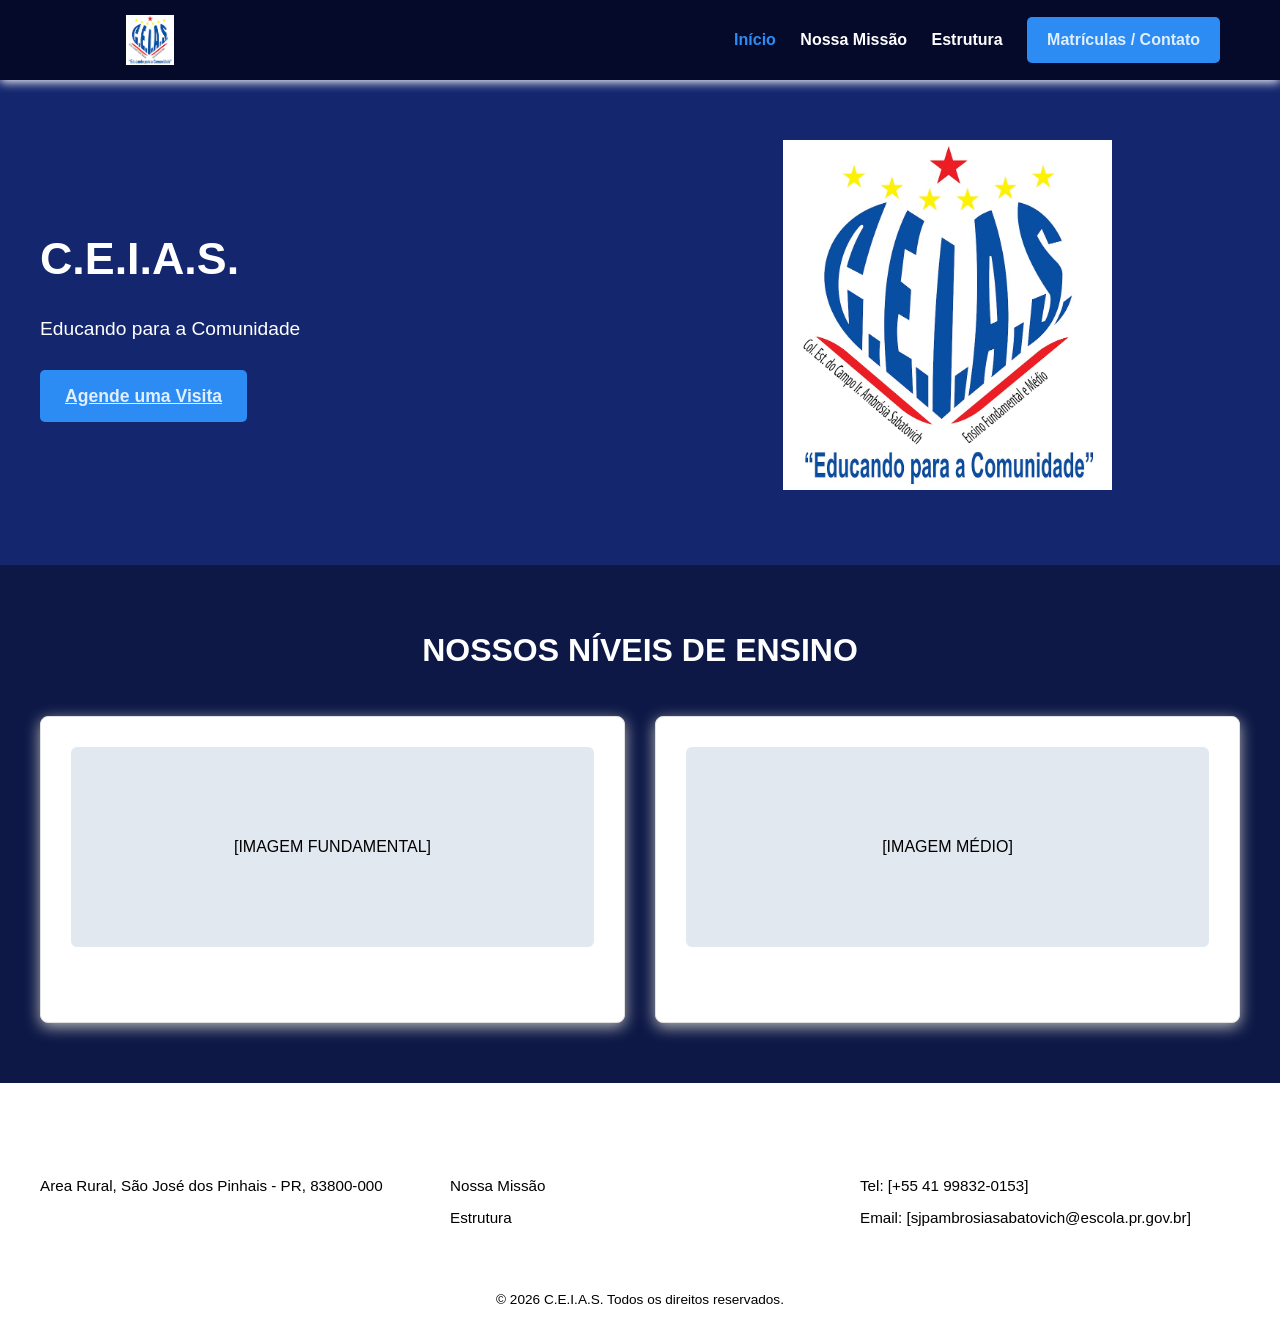
<file: index.html>
<!DOCTYPE html>
<html lang="pt-BR">
<head>
    <meta charset="UTF-8">
    <meta name="viewport" content="width=device-width, initial-scale=1.0">
    <title>Colégio Estadual do Campo Irmã Ambrosia Sabatovich - Início</title>
    <link rel="stylesheet" href="style.css">
</head>
<body>

    <header>
        <div class="nav-container">
            <div class="logo-placeholder" style="background-color: transparent;">
                <img src="logo colegio.jpg" alt="Logo C.E.I.A.S." style="max-width: 100%; max-height: 100%; object-fit: contain;">
            </div>
            <nav>
                <a href="index.html" class="active">Início</a>
                <a href="sobre.html">Nossa Missão</a>
                <a href="estrutura.html">Estrutura</a>
                <a href="contato.html" class="btn-cta">Matrículas / Contato</a>
            </nav>
        </div>
    </header>

    <section style="background-color: var(--gray-bg);">
        <div class="section-container grid-2-col" style="align-items: center;">
            <div>
                <h1 style="font-size: 2.8rem; margin-bottom: 20px;">C.E.I.A.S.</h1>
                <p style="font-size: 1.2rem; margin-bottom: 25px;">Educando para a Comunidade</p>
                <a href="contato.html" class="btn-cta" style="padding: 12px 25px; font-size: 1.1rem;">Agende uma Visita</a>
            </div>
            <div class="placeholder-img" style="height: 350px; background-color: transparent;">
                <img src="logo colegio.jpg" alt="Logo C.E.I.A.S. - Col. Est. do Campo Ir. Ambrósia Sabatovich" style="max-width: 100%; max-height: 100%; object-fit: contain;">
            </div>
        </div>
    </section>

    <section>
        <div class="section-container">
            <h2 class="section-title">NOSSOS NÍVEIS DE ENSINO</h2>
            <div class="grid-2-col">
                <div class="card">
                    <div class="placeholder-img">[IMAGEM FUNDAMENTAL]</div>
                    <h3>Ensino Fundamental</h3>
                </div>
                <div class="card">
                    <div class="placeholder-img">[IMAGEM MÉDIO]</div>
                    <h3>Ensino Médio</h3>
                </div>
            </div>
        </div>
    </section>

    <footer>
        <div class="footer-container">
            <div class="footer-col">
                <h4>C.E.I.A.S.</h4>
                <p>Area Rural, São José dos Pinhais - PR, 83800-000</p>
            </div>
            <div class="footer-col">
                <h4>Mais acesso</h4>
                <a href="sobre.html">Nossa Missão</a>
                <a href="estrutura.html">Estrutura</a>
            </div>
            <div class="footer-col">
                <h4>[CONTATO]</h4>
                <p>Tel: [+55 41 99832-0153]</p>
                <p>Email: [sjpambrosiasabatovich@escola.pr.gov.br]</p>
            </div>
        </div>
        <div class="copyright">&copy; 2026 C.E.I.A.S. Todos os direitos reservados.</div>
    </footer>

</body>
</html>
</file>
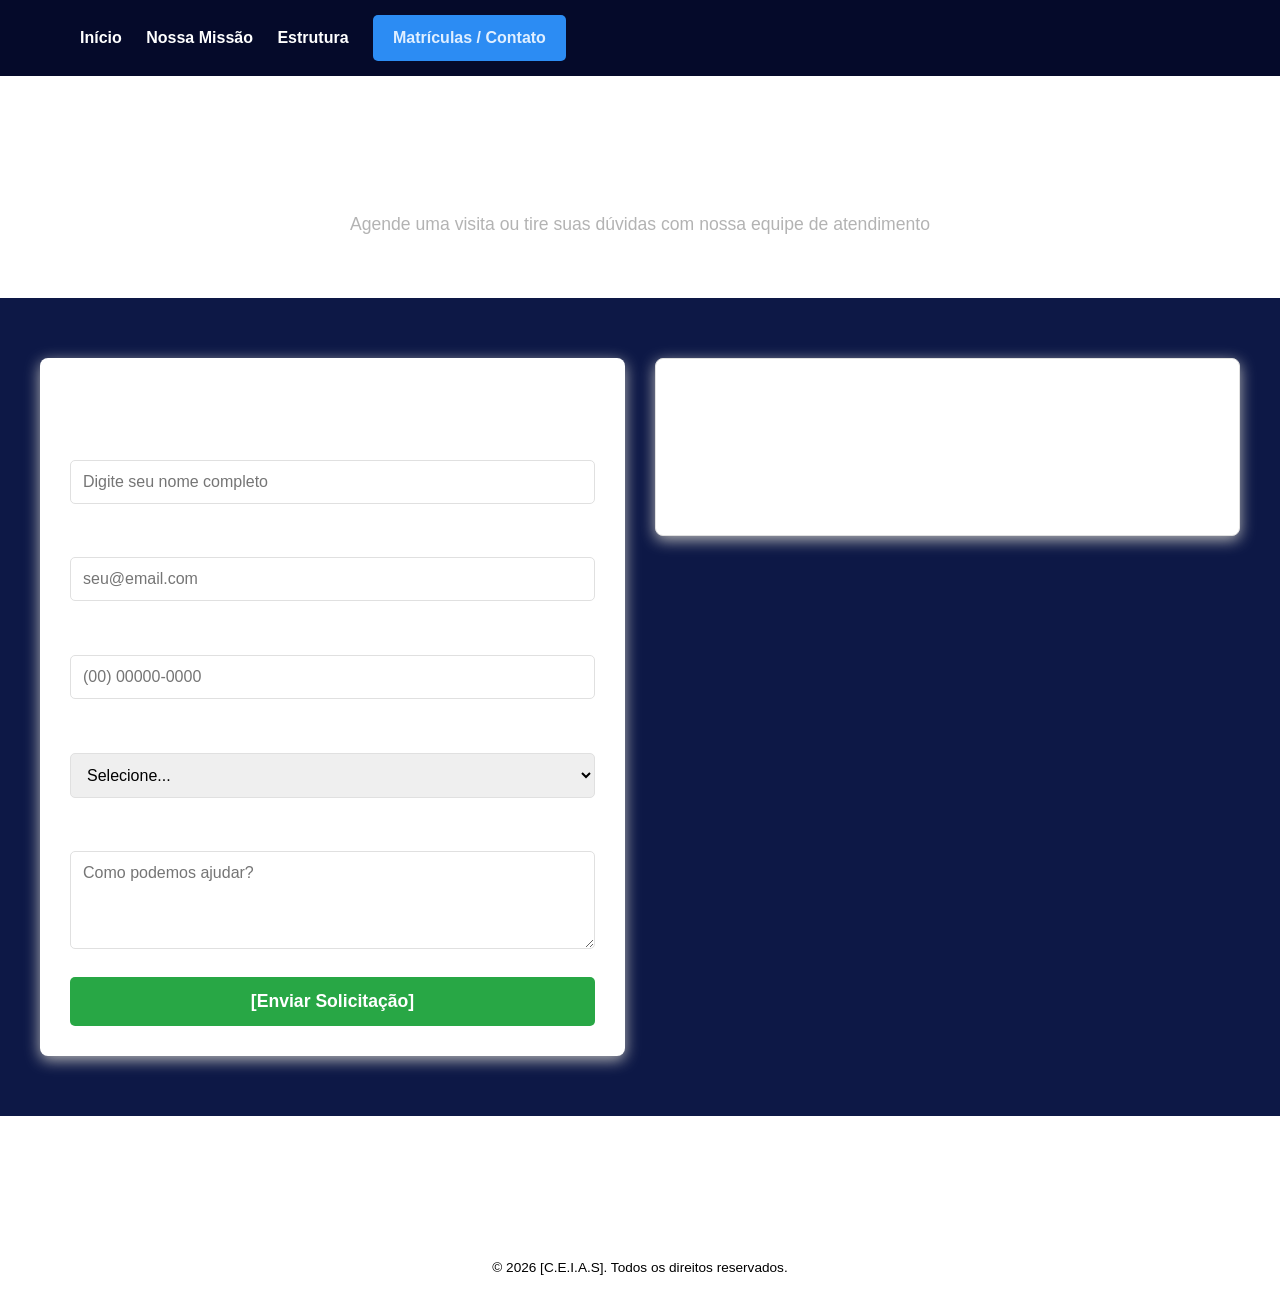
<file: contato.html>
<!DOCTYPE html>
<html lang="pt-BR">
<head>
    <meta charset="UTF-8">
    <meta name="viewport" content="width=device-width, initial-scale=1.0">
    <title>Colégio Estadual do Campo Irmã Ambrosia Sabatovich - Contato</title>
    <link rel="stylesheet" href="style.css">
</head>
<body>

    <header>
        <div class="nav-container">
            <nav>
                <a href="index.html">Início</a>
                <a href="sobre.html">Nossa Missão</a>
                <a href="estrutura.html">Estrutura</a>
                <a href="contato.html" class="btn-cta active">Matrículas / Contato</a>
            </nav>
        </div>
    </header>

    <div class="page-banner">
        <h1>FALE CONOSCO E MATRÍCULAS</h1>
        <p>Agende uma visita ou tire suas dúvidas com nossa equipe de atendimento</p>
    </div>

    <section>
        <div class="section-container grid-2-col">
            <div class="form-card">
                <h2>FORMULÁRIO DE INTERESSE</h2>
                <form action="#" method="POST">
                    <div class="form-group">
                        <label for="nome">Nome do Responsável*</label>
                        <input type="text" id="nome" name="nome" placeholder="Digite seu nome completo" required>
                    </div>
                    <div class="form-group">
                        <label for="email">E-mail*</label>
                        <input type="email" id="email" name="email" placeholder="seu@email.com" required>
                    </div>
                    <div class="form-group">
                        <label for="telefone">Telefone / WhatsApp*</label>
                        <input type="tel" id="telefone" name="telefone" placeholder="(00) 00000-0000" required>
                    </div>
                    <div class="form-group">
                        <label for="etapa">Etapa de Interesse</label>
                        <select id="etapa" name="etapa">
                            <option value="">Selecione...</option>
                            <option value="infantil">Educação Infantil</option>
                            <option value="fundamental1">Ensino Fundamental I</option>
                            <option value="fundamental2">Ensino Fundamental II</option>
                            <option value="medio">Ensino Médio</option>
                        </select>
                    </div>
                    <div class="form-group">
                        <label for="mensagem">Mensagem / Observações</label>
                        <textarea id="mensagem" name="mensagem" rows="4" placeholder="Como podemos ajudar?"></textarea>
                    </div>
                    <button type="submit" class="btn-submit">[Enviar Solicitação]</button>
                </form>
            </div>

            <div>
                <div class="card" style="margin-bottom: 20px;">
                    <h3>[INFORMAÇÕES DE CONTATO]</h3>
                    <p style="margin-top: 10px;"><strong>Endereço:</strong> [Rua, Número, Bairro, Cidade - UF]</p>
                    <p><strong>Telefone:</strong> [+55 41 99832-0153]</p>
                    <p><strong>E-mail:</strong> [sjpambrosiasabatovich@escola.pr.gov.br]</p>
                </div>
            </div>
        </div>
    </section>

    <footer>
        <div class="footer-container">
            <div class="footer-col">
                <h4>[Colégio Estadual do Campo Irmã Ambrosia Sabatovich]</h4>
            </div>
        </div>
        <div class="copyright">&copy; 2026 [C.E.I.A.S]. Todos os direitos reservados.</div>
    </footer>

</body>
</html>
</file>
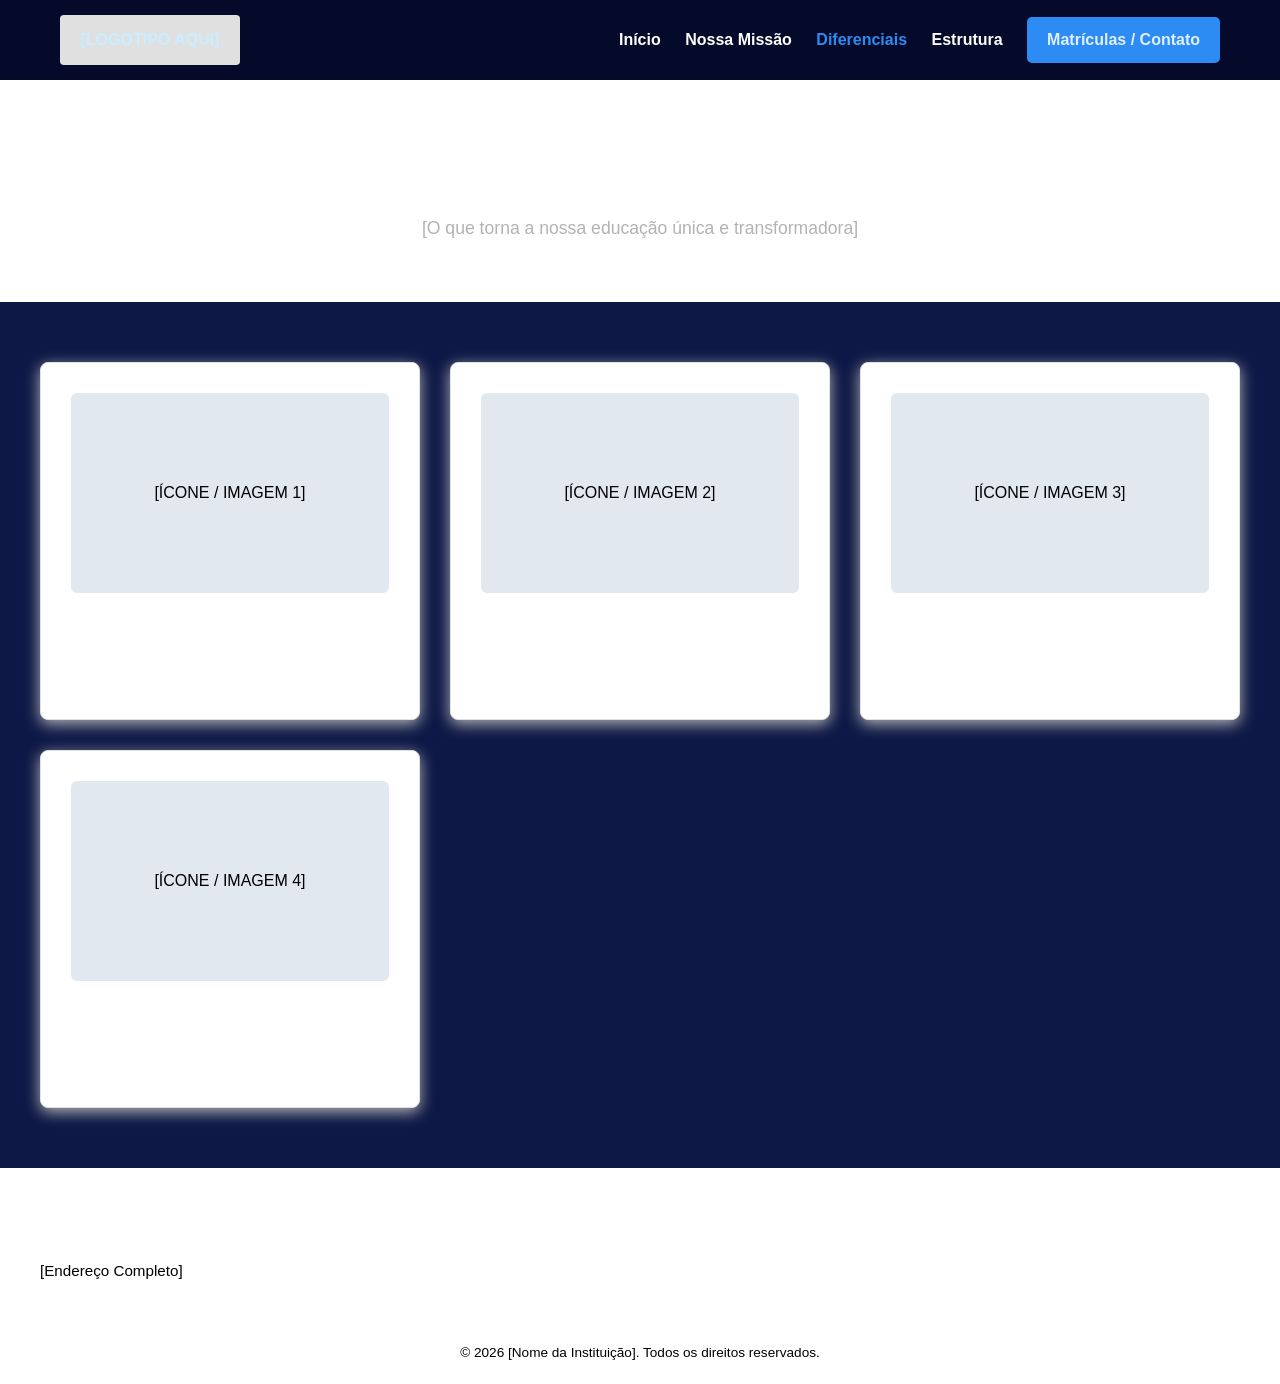
<file: diferenciais.html>
<!DOCTYPE html>
<html lang="pt-BR">
<head>
    <meta charset="UTF-8">
    <meta name="viewport" content="width=device-width, initial-scale=1.0">
    <title>[NOME DO COLÉGIO] - Diferenciais</title>
    <link rel="stylesheet" href="style.css">
</head>
<body>

    <header>
        <div class="nav-container">
            <div class="logo-placeholder">[LOGOTIPO AQUI]</div>
            <nav>
                <a href="index.html">Início</a>
                <a href="sobre.html">Nossa Missão</a>
                <a href="diferenciais.html" class="active">Diferenciais</a>
                <a href="estrutura.html">Estrutura</a>
                <a href="contato.html" class="btn-cta">Matrículas / Contato</a>
            </nav>
        </div>
    </header>

    <div class="page-banner">
        <h1>[DIFERENCIAIS PEDAGÓGICOS]</h1>
        <p>[O que torna a nossa educação única e transformadora]</p>
    </div>

    <section>
        <div class="section-container">
            <div class="grid-2-col">
                <div class="card">
                    <div class="placeholder-img">[ÍCONE / IMAGEM 1]</div>
                    <h3>[Programa Bilíngue]</h3>
                    <p>[Detalhamento sobre o ensino de idiomas e imersão cultural.]</p>
                </div>
                <div class="card">
                    <div class="placeholder-img">[ÍCONE / IMAGEM 2]</div>
                    <h3>[Tecnologia e Robótica]</h3>
                    <p>[Detalhamento sobre os laboratórios de inovação e cultura maker.]</p>
                </div>
                <div class="card">
                    <div class="placeholder-img">[ÍCONE / IMAGEM 3]</div>
                    <h3>[Formação Socioemocional]</h3>
                    <p>[Programas focados no desenvolvimento da inteligência emocional.]</p>
                </div>
                <div class="card">
                    <div class="placeholder-img">[ÍCONE / IMAGEM 4]</div>
                    <h3>[Esportes e Cultura]</h3>
                    <p>[Atividades extracurriculares, modalidades esportivas e artes.]</p>
                </div>
            </div>
        </div>
    </section>

    <footer>
        <div class="footer-container">
            <div class="footer-col">
                <h4>[NOME DO COLÉGIO]</h4>
                <p>[Endereço Completo]</p>
            </div>
        </div>
        <div class="copyright">&copy; 2026 [Nome da Instituição]. Todos os direitos reservados.</div>
    </footer>

</body>
</html>
</file>
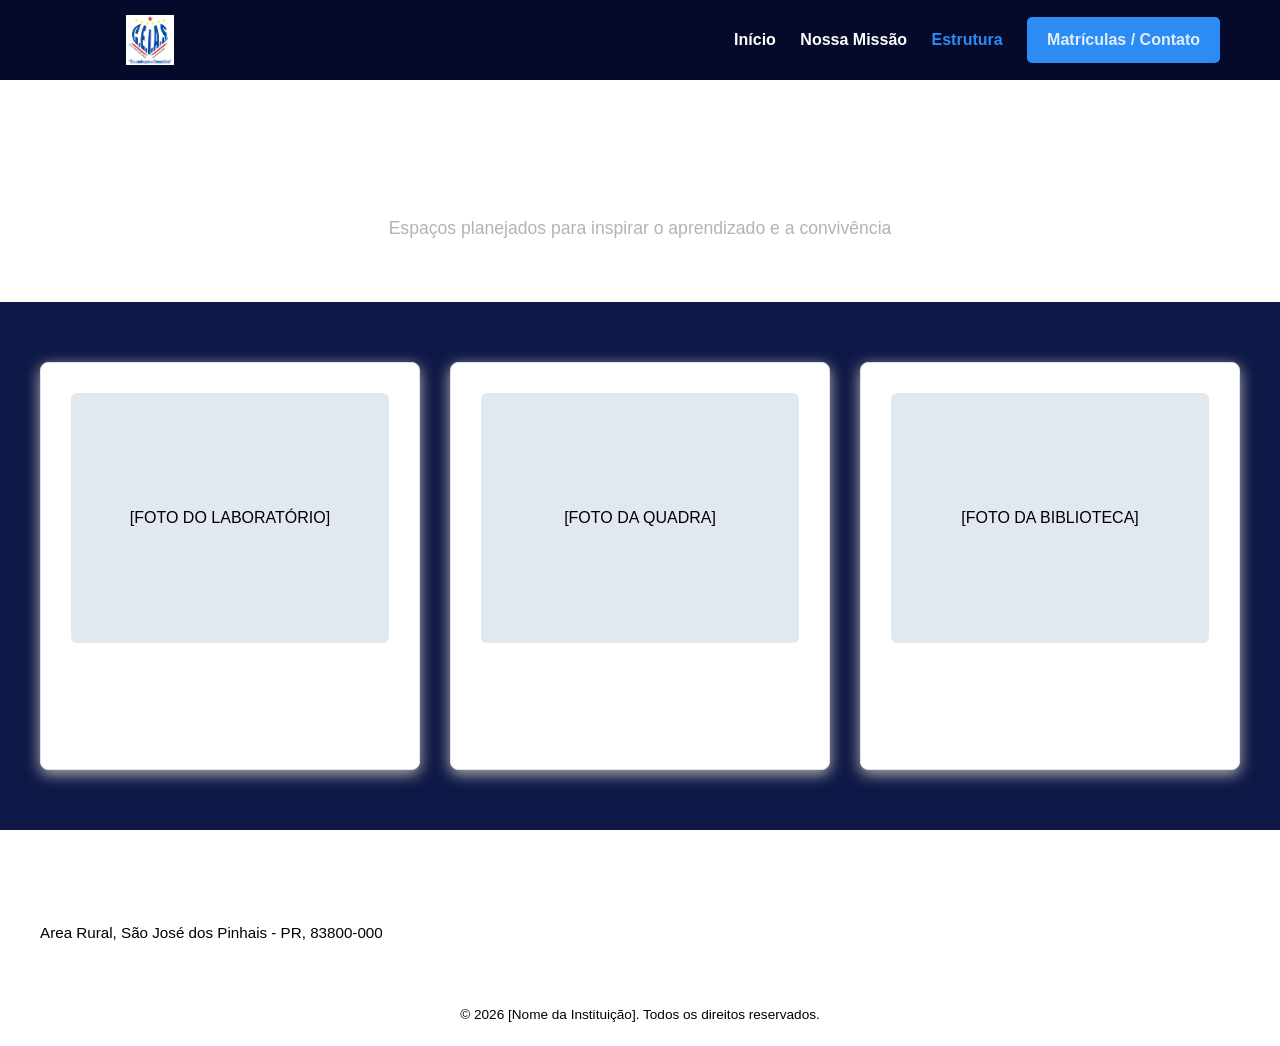
<file: estrutura.html>
<!DOCTYPE html>
<html lang="pt-BR">
<head>
    <meta charset="UTF-8">
    <meta name="viewport" content="width=device-width, initial-scale=1.0">
    <title>Colégio Estadual do Campo Irmã Ambrosia Sabatovich - Estrutura</title>
    <link rel="stylesheet" href="style.css">
</head>
<body>

    <header>
        <div class="nav-container">
            <div class="logo-placeholder" style="background-color: transparent;">
                <img src="logo colegio.jpg" alt="Logo C.E.I.A.S." style="max-width: 100%; max-height: 100%; object-fit: contain;">
            </div>
            <nav>
                <a href="index.html">Início</a>
                <a href="sobre.html">Nossa Missão</a>
                <a href="estrutura.html" class="active">Estrutura</a>
                <a href="contato.html" class="btn-cta">Matrículas / Contato</a>
            </nav>
        </div>
    </header>

    <div class="page-banner">
        <h1>[NOSSA INFRAESTRUTURA]</h1>
        <p>Espaços planejados para inspirar o aprendizado e a convivência</p>
    </div>

    <section>
        <div class="section-container">
            <div class="grid-3-col">
                <div class="card">
                    <div class="placeholder-img" style="height: 250px;">[FOTO DO LABORATÓRIO]</div>
                    <h3>[Laboratórios de Ciências]</h3>
                    <p>[Descrição dos equipamentos e infraestrutura de pesquisa.]</p>
                </div>
                <div class="card">
                    <div class="placeholder-img" style="height: 250px;">[FOTO DA QUADRA]</div>
                    <h3>[Complexo Esportivo]</h3>
                    <p>[Descrição das quadras cobertas, piscinas ou campos.]</p>
                </div>
                <div class="card">
                    <div class="placeholder-img" style="height: 250px;">[FOTO DA BIBLIOTECA]</div>
                    <h3>[Biblioteca e Espaços Maker]</h3>
                    <p>[Descrição do acervo e áreas de estudo.]</p>
                </div>
            </div>
        </div>
    </section>

    <footer>
        <div class="footer-container">
            <div class="footer-col">
                <h4>Colégio Estadual do Campo Irmã Ambrosia Sabato</h4>
                <p>Area Rural, São José dos Pinhais - PR, 83800-000</p>
            </div>
        </div>
        <div class="copyright">&copy; 2026 [Nome da Instituição]. Todos os direitos reservados.</div>
    </footer>

</body>
</html>
</file>
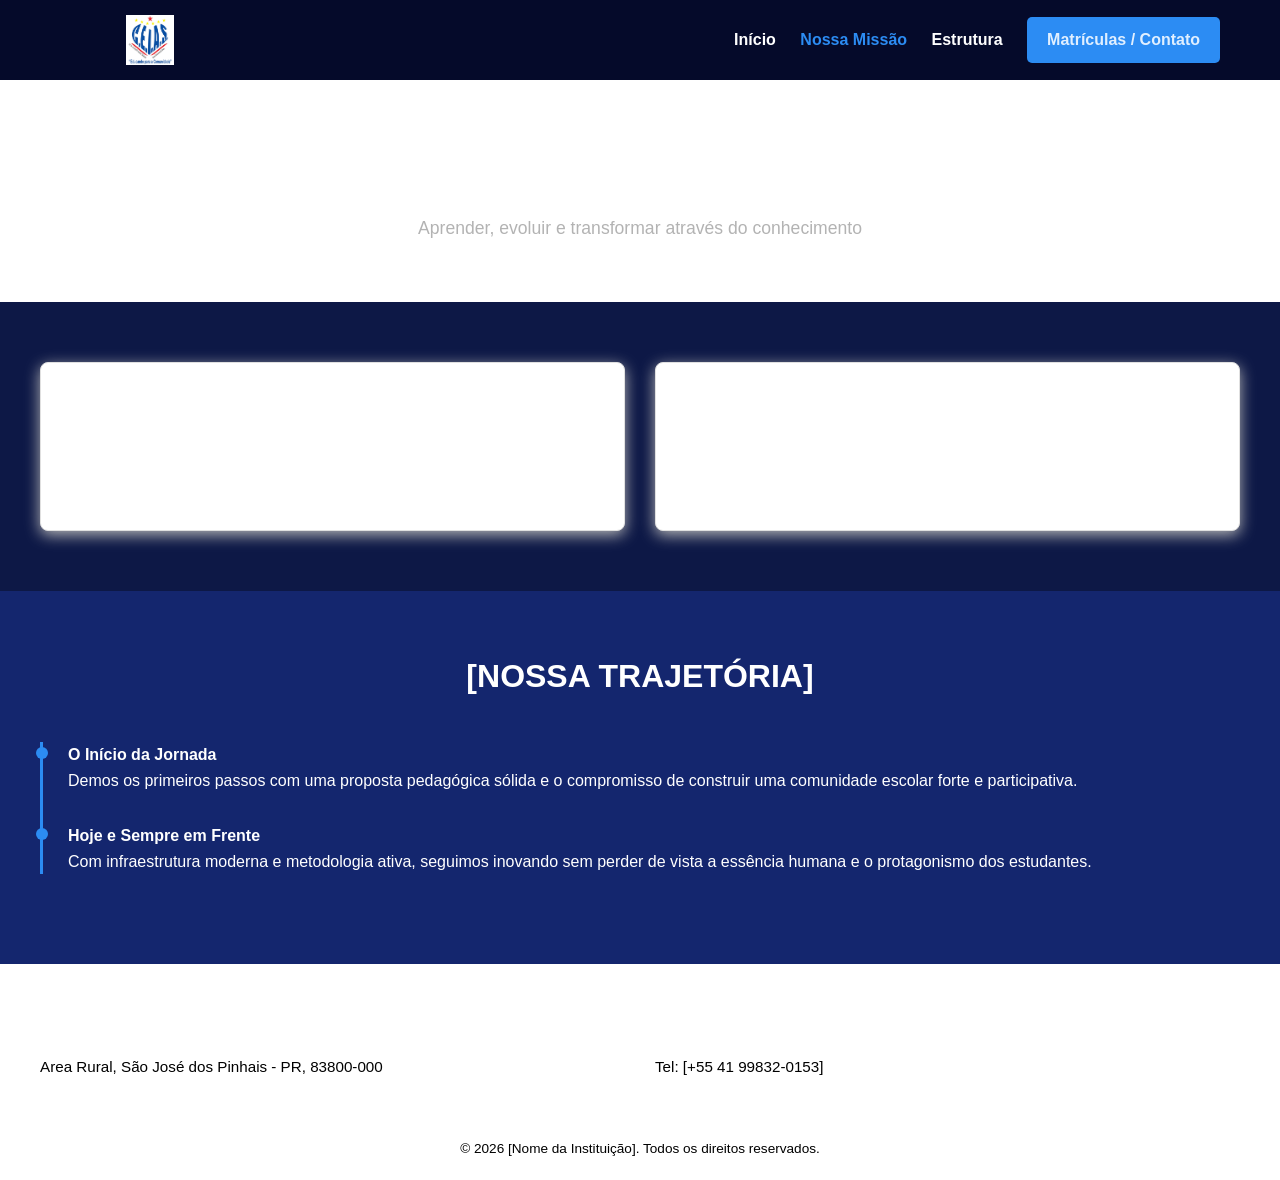
<file: sobre.html>
<!DOCTYPE html>
<html lang="pt-BR">
<head>
    <meta charset="UTF-8">
    <meta name="viewport" content="width=device-width, initial-scale=1.0">
    <title>Colégio Estadual do Campo Irmã Ambrosia Sabatovich - Nossa Missão</title>
    <link rel="stylesheet" href="style.css">
</head>
<body>

    <header>
        <div class="nav-container">
            <div class="logo-placeholder" style="background-color: transparent;">
                <img src="logo colegio.jpg" alt="Logo C.E.I.A.S." style="max-width: 100%; max-height: 100%; object-fit: contain;">
            </div>
            <nav>
                <a href="index.html">Início</a>
                <a href="sobre.html" class="active">Nossa Missão</a>
                <a href="estrutura.html">Estrutura</a>
                <a href="contato.html" class="btn-cta">Matrículas / Contato</a>
            </nav>
        </div>
    </header>

    <div class="page-banner">
        <h1>Conheça Nossa Trajetória</h1>
        <p>Aprender, evoluir e transformar através do conhecimento</p>
    </div>
    
    <section>
        <div class="section-container">
            <div class="grid-3-col">
                <div class="card">
                    <h3>Missão</h3>
                    <p>Conectar saberes e valores para inspirar o aprendizado contínuo, estimulando a autonomia e o protagonismo em cada etapa da vida escolar.</p>
                </div>
                <div class="card">
                    <h3>Visão</h3>
                    <p>Consolidar um ambiente educacional acolhedor e tecnológico que forme lideranças empáticas e inovadoras para o amanhã.</p>
                </div>
                </div>
            </div>
        </div>
    </section>

    <section style="background-color: var(--gray-bg);">
        <div class="section-container">
            <h2 class="section-title">[NOSSA TRAJETÓRIA]</h2>
            <div class="timeline">
                <div class="timeline-item">
                    <h4>O Início da Jornada</h4>
                    <p>Demos os primeiros passos com uma proposta pedagógica sólida e o compromisso de construir uma comunidade escolar forte e participativa.</p>
                </div>
                <div class="timeline-item">
                    <h4>Hoje e Sempre em Frente</h4>
                    <p>Com infraestrutura moderna e metodologia ativa, seguimos inovando sem perder de vista a essência humana e o protagonismo dos estudantes.</p>
                </div>
            </div>
        </div>
    </section>

    <footer>
        <div class="footer-container">
            <div class="footer-col">
                <h4>C.E.I.A.S</h4>
                <p>Area Rural, São José dos Pinhais - PR, 83800-000</p>
            </div>
            <div class="footer-col">
                <h4>[CONTATO]</h4>
                <p>Tel: [+55 41 99832-0153]</p>
            </div>
        </div>
        <div class="copyright">&copy; 2026 [Nome da Instituição]. Todos os direitos reservados.</div>
    </footer>

</body>
</html>
</file>
<file: style.css>
:root {
    --primary-color: #2c8cf3;
    --primary-dark: #003d80;
    --secondary-color: #28a745;
    --dark-bg: #ffffff;
    --light-bg: #0d1846;
    --gray-bg: #14266e;
    --text-color: #ffffff;
    --text-muted: #caedff;
    --border-color: #e0e0e0;
    --shadow: 0 4px 15px rgb(183, 183, 183);
}

* {
    box-sizing: border-box;
    margin: 0;
    padding: 0;
    font-family: 'Segoe UI', Roboto, Helvetica, Arial, sans-serif;
}

body {
    color: var(--text-color);
    line-height: 1.6;
    background-color: var(--light-bg);
}

header {
    background-color: #050a2a;
    box-shadow: 0 2px 10px rgb(255, 255, 255);
    position: sticky;
    top: 0;
    z-index: 1000;
}

.nav-container {
    max-width: 1200px;
    margin: 0 auto;
    display: flex;
    justify-content: space-between;
    align-items: center;
    padding: 15px 20px;
}

.logo-placeholder {
    width: 180px;
    height: 50px;
    background-color: #e0e0e0;
    display: flex;
    align-items: center;
    justify-content: center;
    font-weight: bold;
    color: var(--text-muted);
    border-radius: 4px;
}

nav a {
    margin-left: 20px;
    text-decoration: none;
    color: #ffffff;
    font-weight: 600;
    transition: color 0.3s;
}

nav a:hover, nav a.active {
    color: var(--primary-color);
}

.btn-cta {
    background-color: var(--primary-color);
    color: #e0efff !important;
    padding: 10px 20px;
    border-radius: 5px;
    font-weight: bold;
    display: inline-block;
    transition: background-color 0.3s;
}

.btn-cta:hover {
    background-color: var(--primary-dark);
}

.page-banner {
    background-color: var(--dark-bg);
    color: #ffffff;
    padding: 60px 20px;
    text-align: center;
}

.page-banner h1 {
    font-size: 2.5rem;
    margin-bottom: 10px;
}

.page-banner p {
    font-size: 1.1rem;
    color: #b3b3b3;
}

section {
    padding: 60px 20px;
}

.section-container {
    max-width: 1200px;
    margin: 0 auto;
}

.section-title {
    text-align: center;
    font-size: 2rem;
    margin-bottom: 40px;
    color: var(--dark-bg);
}

.grid-2-col {
    display: grid;
    grid-template-columns: repeat(auto-fit, minmax(320px, 1fr));
    gap: 30px;
}

.grid-3-col {
    display: grid;
    grid-template-columns: repeat(auto-fit, minmax(280px, 1fr));
    gap: 30px;
}

.card {
    background: #ffffff;
    padding: 30px;
    border-radius: 8px;
    box-shadow: var(--shadow);
    border: 1px solid var(--border-color);
}

.placeholder-img {
    width: 100%;
    height: 200px;
    background-color: #e2e8f0;
    border-radius: 6px;
    display: flex;
    align-items: center;
    justify-content: center;
    color: #000000;
    margin-bottom: 15px;
}

.form-card {
    background: #ffffff;
    padding: 30px;
    border-radius: 8px;
    box-shadow: var(--shadow);
}

.form-group {
    margin-bottom: 20px;
}

.form-group label {
    display: block;
    margin-bottom: 8px;
    font-weight: 600;
}

.form-group input, .form-group select, .form-group textarea {
    width: 100%;
    padding: 12px;
    border: 1px solid var(--border-color);
    border-radius: 5px;
    font-size: 1rem;
}

.btn-submit {
    width: 100%;
    padding: 14px;
    background-color: var(--secondary-color);
    color: #fff;
    border: none;
    border-radius: 5px;
    font-size: 1.1rem;
    font-weight: bold;
    cursor: pointer;
}

.btn-submit:hover {
    background-color: #218838;
}

.timeline {
    border-left: 3px solid var(--primary-color);
    padding-left: 25px;
    margin: 20px 0;
}

.timeline-item {
    margin-bottom: 30px;
    position: relative;
}

.timeline-item::before {
    content: '';
    position: absolute;
    left: -32px;
    top: 5px;
    width: 12px;
    height: 12px;
    background: var(--primary-color);
    border-radius: 50%;
}

footer {
    background-color: var(--dark-bg);
    color: #ffffff;
    padding: 50px 20px 20px 20px;
}

.footer-container {
    max-width: 1200px;
    margin: 0 auto;
    display: grid;
    grid-template-columns: repeat(auto-fit, minmax(200px, 1fr));
    gap: 30px;
    margin-bottom: 30px;
}

.footer-col h4 {
    margin-bottom: 15px;
}

.footer-col p, .footer-col a {
    color: #000000;
    text-decoration: none;
    font-size: 0.95rem;
    display: block;
    margin-bottom: 8px;
}

.footer-col a:hover {
    color: #ffffff;
}

.copyright {
    text-align: center;
    padding-top: 20px;
    border-top: 1px solid #ffffff;
    color: #000000;
    font-size: 0.85rem;
}

@media (max-width: 768px) {
    nav { display: none; }
}
</file>
